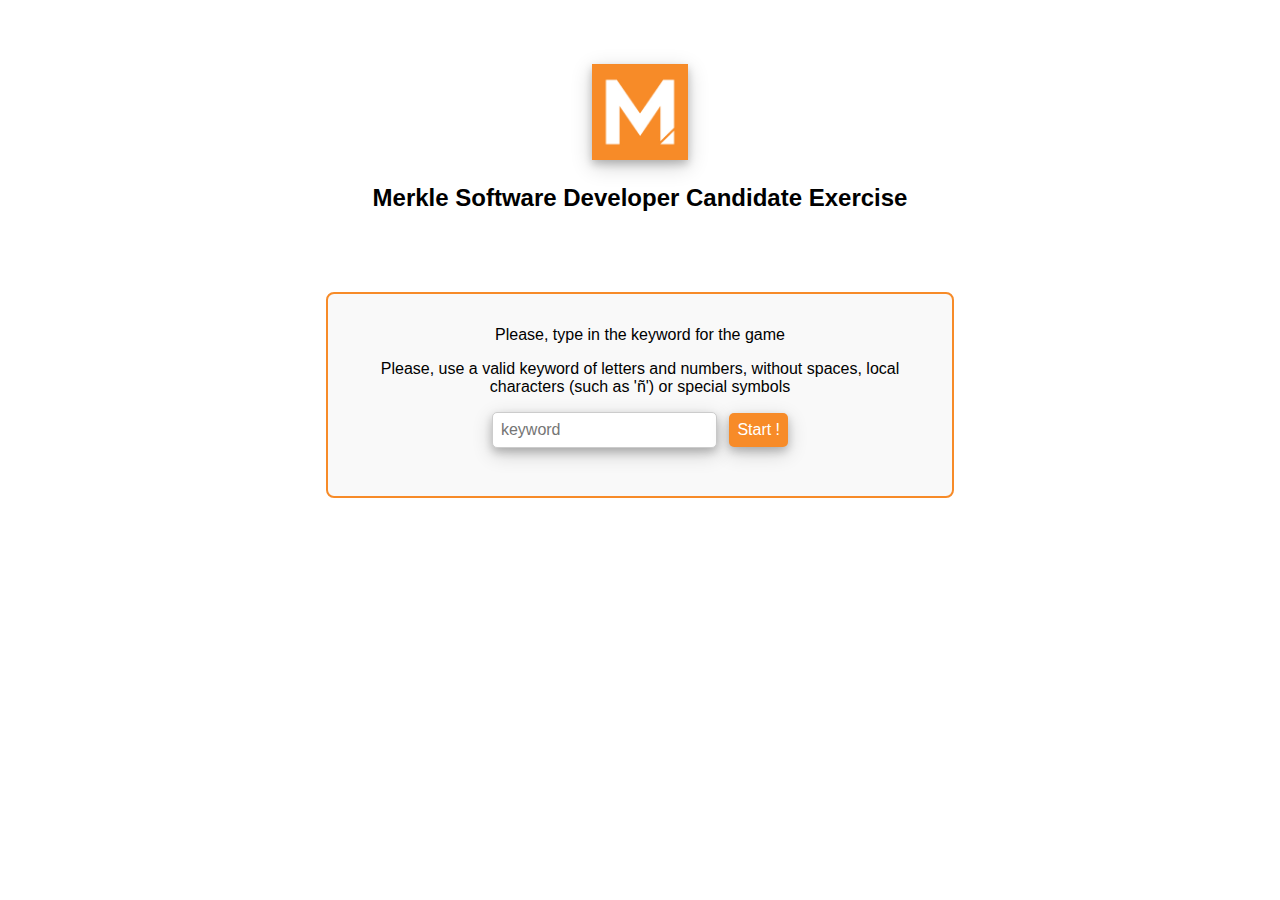
<file: src/index.html>
<!DOCTYPE html>
<html lang="en">
<head>
    <meta charset="UTF-8">
    <meta name="viewport" content="width=device-width, initial-scale=1.0">
    <title>Merkle Software Developer Candidate Exercise</title>
    <!-- CSS -->
    <link rel="stylesheet" type="text/css" href="./static/css/styles.css">
    <!-- JS -->
</head>
<body onload="testExplorer();">
    <div class="title-container">
        <img src="../src/static/img/logo.jpg" class= "main-logo">
        <h2>Merkle Software Developer Candidate Exercise</h2>
    </div>
    <div id="main-content" class="main-container">
        <div id="form-container" class="screen-container">
            <fieldset>
                <div id="common-form">
                    <legend>Please, type in the keyword for the game</legend>
                    <p>Please, use a valid keyword of letters and numbers, without spaces, local characters (such as 'ñ') or special symbols</p>
                    <input type="text" id="keyword" name="keyword" placeholder="keyword">
                    <button onclick="startGame()">Start !</button>
                    <p id="form-error-mssg" class="error"></p>
                </div>
                <div id="ie-form" class="hidden">
                    <h3>Please, use other browser</h3>
                    <p>This application uses javascript code that is incompatible with Internet Explorer. Please use a modern browser such as Chrome, Opera or Mozilla Firefox</p>
                </div>
            </fieldset>
        </div>
        <div id="game-container" class="screen-container hidden"></div>
        <div id="resume-container" class="screen-container hidden">
            <h1 id="final-title"></h1>
            <a href="javascript:history.go(0)"><button onclick="restart()">Restart !</button></a>
        </div>
    </div>
    <script>
        var isIE = /*@cc_on!@*/false || !!document.documentMode;
        if(isIE) {
            let commonForm = document.getElementById("common-form");
            let ieForm = document.getElementById("ie-form");
            commonForm.classList.add("hidden");
            ieForm.classList.remove("hidden");
        }
    </script>
    <script type="text/javascript" src="./static/js/constants.js" ></script>
    <script type="text/javascript" src="./static/js/components.js" ></script>
    <script type="text/javascript" src="./static/js/utils.js" ></script>
    <script type="text/javascript" src="./static/js/main.js" ></script>
</body>
</html>
</file>
<file: src/static/css/styles.css>
body {
    font-family: Arial, Helvetica, sans-serif;
    font-size: medium;
}

button {
	color: #fff !important;
    background: #f78b28;
    padding: .5em;
    display: inline-block;
    border: none;
    transition: all 0.4s ease 0s;   
    font-size: 1em; 
    border-width: 1px;
    border-color: #f9f9f9;
    border-radius: 5px;
    box-shadow: 0 4px 8px 0 rgba(0, 0, 0, 0.2), 0 6px 20px 0 rgba(0, 0, 0, 0.19);
}

button:hover {
    text-shadow: 0px 0px 6px rgba(255, 255, 255, 1);
    transition: all 0.1s ease 0s;
}

input {
    padding: .5em;
    margin-right: .5em;
    font-size: 1em;
    border-width: 1px;
    border-color: #CCCCCC;
    border-radius: 5px !important;
    background-color: #FFFFFF;
    color: #000000;
    border-style: solid;
    border-radius: 0px;
    box-shadow: 0 4px 8px 0 rgba(0, 0, 0, 0.2), 0 6px 20px 0 rgba(0, 0, 0, 0.19);
}

fieldset {
    border:2px solid #f78b28;
    border-radius:8px;	
    -moz-border-radius:8px;
    -webkit-border-radius:8px;	
    padding: 2em;
    background-color: #f9f9f9;
}

td {
    margin: .5em;
}

td:hover {
    box-shadow: 2px 2px 15px -2px rgb(50, 50, 50);
}

table {
    box-shadow: 2px 2px 15px -2px rgb(50, 50, 50);
}


/** Title **********************/
.title-container {
    text-align: center;
    margin-top: 4em;
}

.main-logo {
    width: 6em;
    box-shadow: 0 4px 8px 0 rgba(0, 0, 0, 0.2), 0 6px 20px 0 rgba(0, 0, 0, 0.19);
}

.screen-container {
    text-align: center;
    width: 632px;
    margin: 5em auto 0em auto;
}

.hidden {
    display: none;
}

.error {
    color: red;
}

.transparent {
    opacity: 0;
}

.card-image {
    width: 120px !important;
    height: 140px !important;   
    box-shadow: 0 4px 8px 0 rgba(0, 0, 0, 0.2), 0 6px 20px 0 rgba(0, 0, 0, 0.19);
}
</file>
